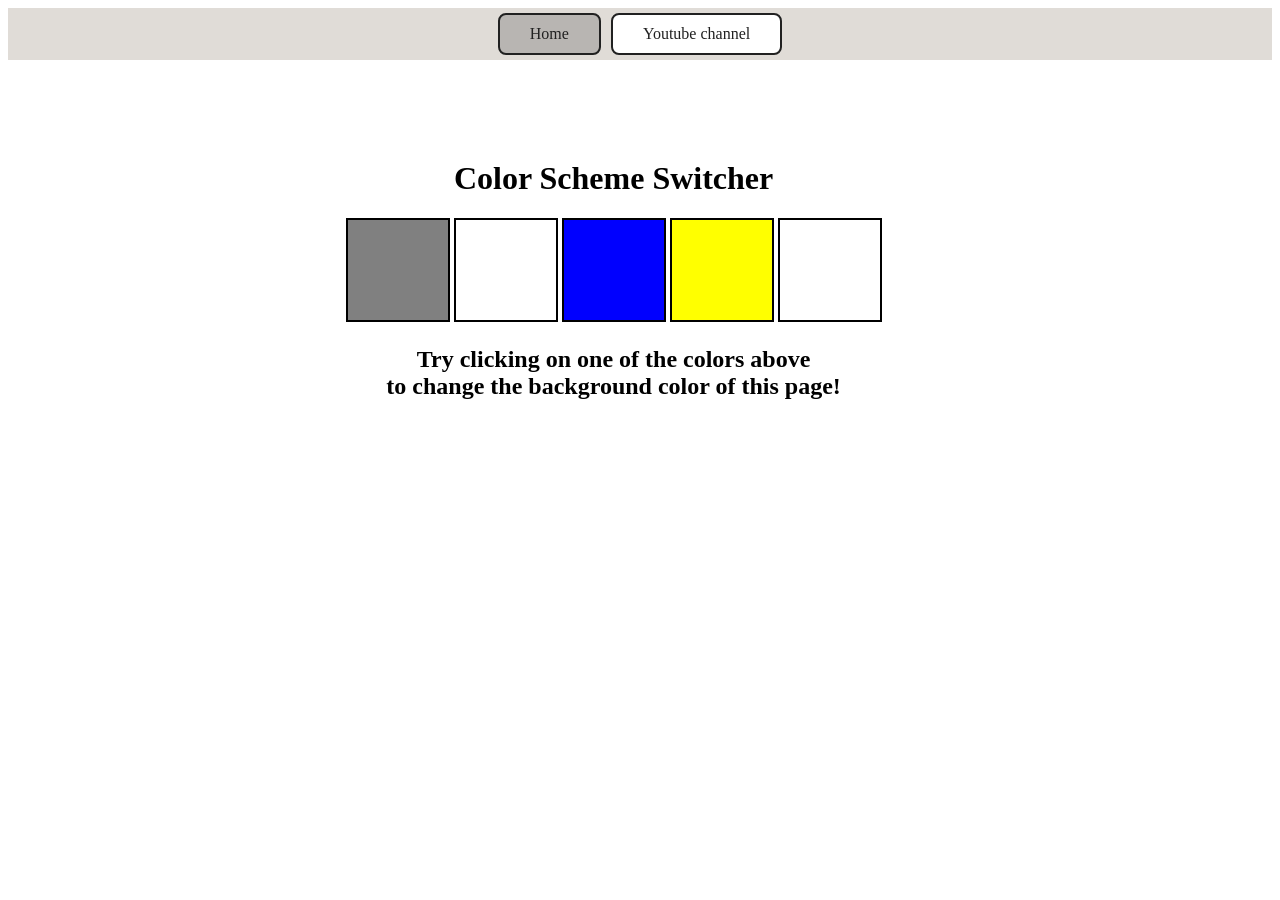
<file: 07_projects/1-colorChanger/index.html>
<!DOCTYPE html>
<html lang="en">

<head>
    <meta charset="UTF-8" />
    <meta name="viewport" content="width=device-width, initial-scale=1.0" />
    <meta http-equiv="X-UA-Compatible" content="ie=edge" />
    <link rel="stylesheet" href="style.css" />

    <title>JavaScript Background Color Switcher</title>
</head>

<body>
    <nav style="background-color:rgb(224, 220, 215); ">
        <a style="
          background-color: #fff;
          padding: 10px 30px;
          border-radius: 8px;
          color: #212121;
          text-decoration: none;
          border: 2px solid #212121; margin: 5px;background-color:rgb(184, 181, 178);" href=" /"
            aria-current="page">Home</a>
        <a target="_blank" style="
          background-color: #fff;
          padding: 10px 30px;
          border-radius: 8px;
          color: #212121;
          text-decoration: none;
          border: 2px solid #212121;margin: 5px;" href="https://www.youtube.com/@chaiaurcode">Youtube channel</a>
    </nav>
    <div class="canvas">
        <!-- <a style="
          background-color: #fff;
          padding: 10px 30px;
          border-radius: 8px;
          color: #212121;
          text-decoration: none;
          border: 2px solid #212121;
        " href="../index.html">Back to Home Page</a> -->
        <h1>Color Scheme Switcher</h1>
        <span class="button" id="grey"></span>
        <span class="button" id="white"></span>
        <span class="button" id="blue"></span>
        <span class="button" id="yellow"></span>
        <span class="button" id="purple"></span>
        <h2>
            Try clicking on one of the colors above
            <span>to change the background color of this page!</span>
        </h2>
    </div>
    <script src="chaiaurcode.js"></script>
</body>

</html>
</file>
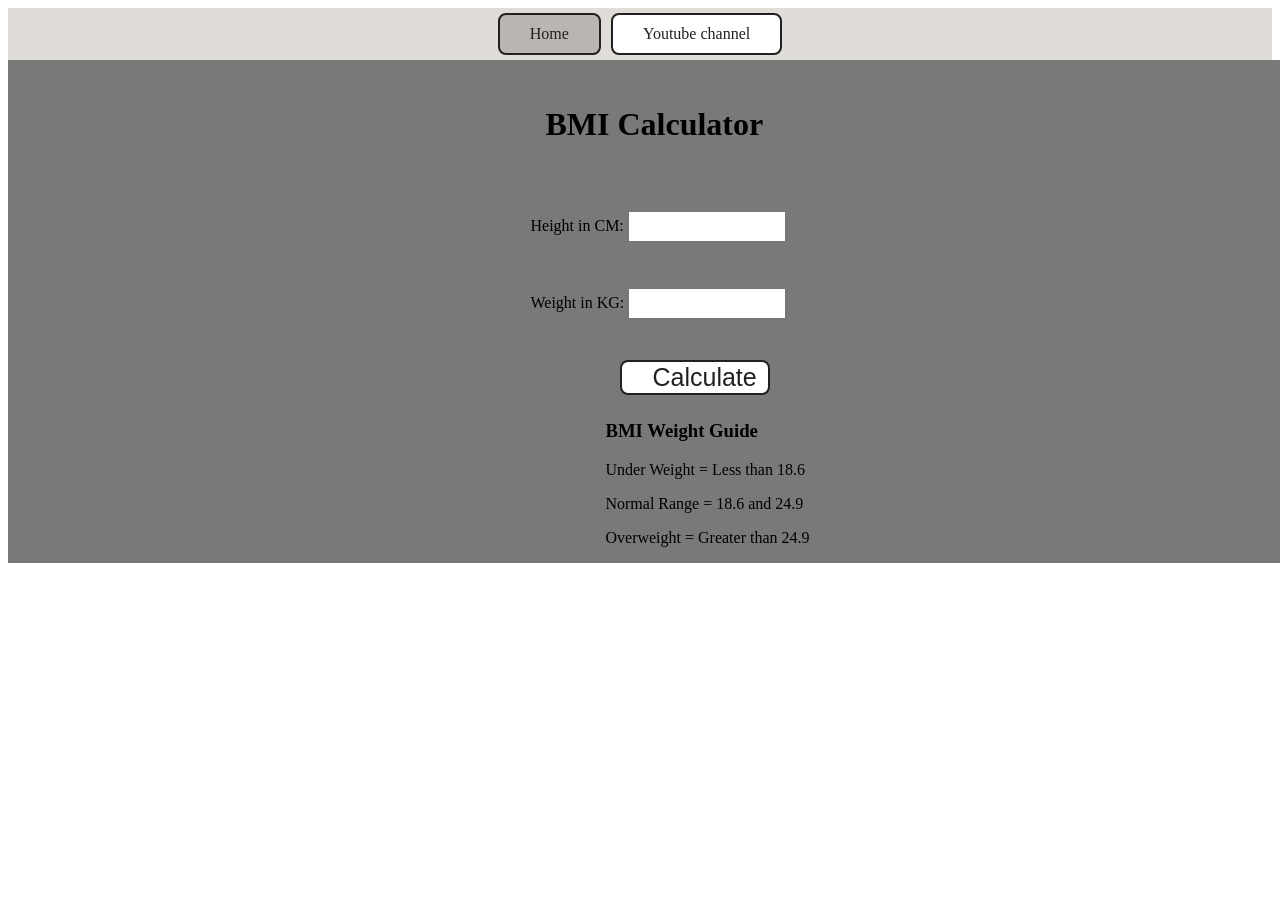
<file: 07_projects/2-BMICalculator/index.html>
<!DOCTYPE html>
<html lang="en">

<head>
    <meta charset="UTF-8" />
    <meta name="viewport" content="width=device-width, initial-scale=1.0" />
    <meta http-equiv="X-UA-Compatible" content="ie=edge" />
    <link rel="stylesheet" href="style.css" />
    <title>BMI Calculator</title>
</head>

<body>
    <nav style="background-color:rgb(224, 220, 215); ">
        <a style="
          background-color: #fff;
          padding: 10px 30px;
          border-radius: 8px;
          color: #212121;
          text-decoration: none;
          border: 2px solid #212121; margin: 5px;background-color:rgb(184, 181, 178);" href=" /"
            aria-current="page">Home</a>
        <a target="_blank" style="
          background-color: #fff;
          padding: 10px 30px;
          border-radius: 8px;
          color: #212121;
          text-decoration: none;
          border: 2px solid #212121;margin: 5px;" href="https://www.youtube.com/@chaiaurcode">Youtube channel</a>
    </nav>
    <div class="container">
        <h1>BMI Calculator</h1>
        <form>
            <p><label>Height in CM: </label><input type="text" id="height" /></p>
            <p><label>Weight in KG: </label><input type="text" id="weight" /></p>
            <button>Calculate</button>
            <div id="results"></div>
            <div id="weight-guide">
                <h3>BMI Weight Guide</h3>
                <p>Under Weight = Less than 18.6</p>
                <p>Normal Range = 18.6 and 24.9</p>
                <p>Overweight = Greater than 24.9</p>
            </div>
        </form>
    </div>
</body>
<script src="chaiaurcode.js"></script>

</html>
</file>
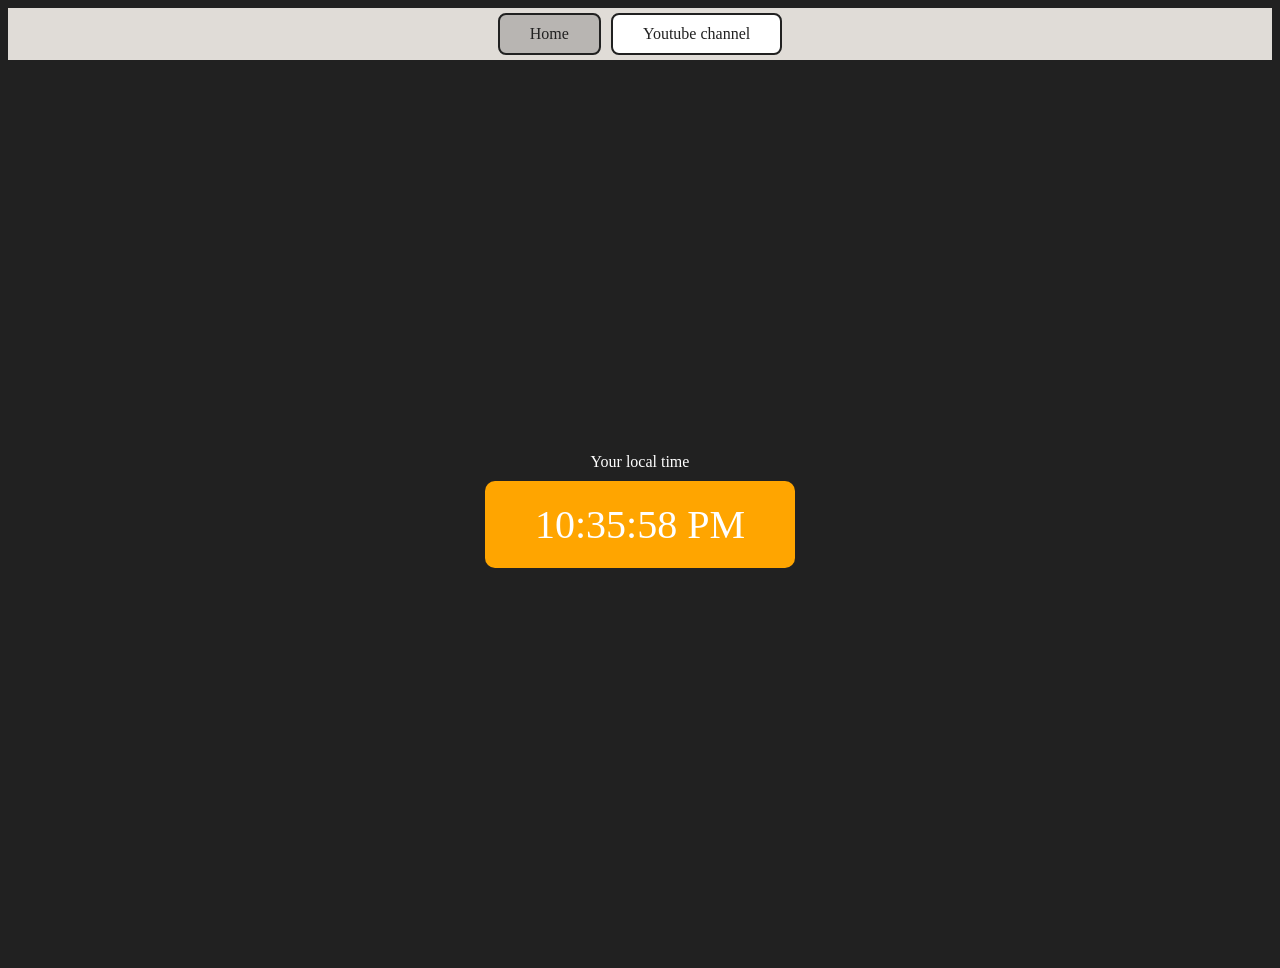
<file: 07_projects/3-DigitalClock/index.html>
<!DOCTYPE html>
<html lang="en">

<head>
    <meta charset="UTF-8" />
    <meta name="viewport" content="width=device-width, initial-scale=1.0" />
    <meta http-equiv="X-UA-Compatible" content="ie=edge" />

    <title>Your Local Time</title>
    <style>
        body {
            background-color: #212121;
            color: #fff;
        }

        nav {
            display: flex;
            justify-content: center;

        }

        .center {
            display: flex;
            height: 100vh;
            justify-content: center;
            align-items: center;
            flex-direction: column;
        }

        #clock {
            font-size: 40px;
            background-color: orange;
            padding: 20px 50px;
            margin-top: 10px;
            border-radius: 10px;
        }
    </style>
</head>

<body>
    <nav style="background-color:rgb(224, 220, 215); ">
        <a style="
          background-color: #fff;
          padding: 10px 30px;
          border-radius: 8px;
          color: #212121;
          text-decoration: none;
          border: 2px solid #212121; margin: 5px;background-color:rgb(184, 181, 178);" href=" /"
            aria-current="page">Home</a>
        <a target="_blank" style="
          background-color: #fff;
          padding: 10px 30px;
          border-radius: 8px;
          color: #212121;
          text-decoration: none;
          border: 2px solid #212121;margin: 5px;" href="https://www.youtube.com/@chaiaurcode">Youtube channel</a>
    </nav>
    <div class="center">
        <div id="banner"><span>Your local time</span></div>
        <div id="clock"></div>
    </div>
    <script src="chaiaurcode.js"></script>
</body>

</html>
</file>
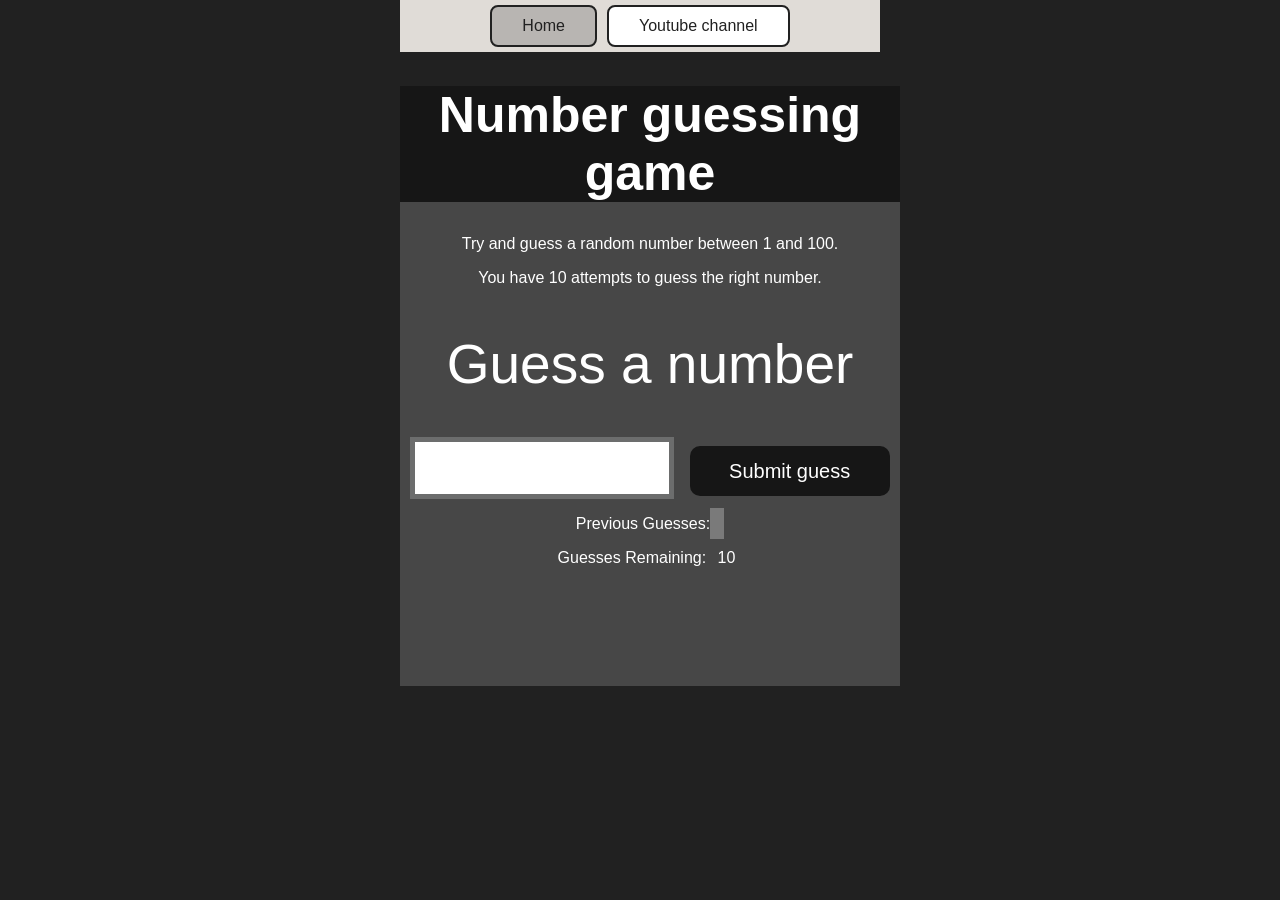
<file: 07_projects/4-GuessTheNumber/index.html>
<!DOCTYPE html>
<html lang="en">

<head>
    <meta charset="UTF-8">
    <meta name="viewport" content="width=device-width, initial-scale=1.0">
    <meta http-equiv="X-UA-Compatible" content="ie=edge">
    <title>Number Guessing Game</title>
    <link rel="stylesheet" href="style.css">
</head>

<body style="background-color:#212121; color:#fff;">
    <nav style="background-color:rgb(224, 220, 215); ">
        <a style="
          background-color: #fff;
          padding: 10px 30px;
          border-radius: 8px;
          color: #212121;
          text-decoration: none;
          border: 2px solid #212121; margin: 5px;background-color:rgb(184, 181, 178);" href=" /"
            aria-current="page">Home</a>
        <a target="_blank" style="
          background-color: #fff;
          padding: 10px 30px;
          border-radius: 8px;
          color: #212121;
          text-decoration: none;
          border: 2px solid #212121;margin: 5px;" href="https://www.youtube.com/@chaiaurcode">Youtube channel</a>
    </nav>

    <div id="wrapper">
        <h1>Number guessing game</h1>
        <p>Try and guess a random number between 1 and 100.</p>
        <p>You have 10 attempts to guess the right number.</p>
        </br>
        <form class="form">
            <label2 for="guessField" id="guess">Guess a number</label>
                <input type="text" id="guessField" class="guessField">
                <input type="submit" id="subt" value="Submit guess" class="guessSubmit">
        </form>

        <div class="resultParas">
            <p>Previous Guesses: <span class="guesses"></span></p>
            <p>Guesses Remaining: <span class="lastResult">10</span></p>
            <p class="lowOrHi"></p>
        </div>
    </div>
    <script src="chaiaurcode.js"></script>
</body>

</html>
</file>
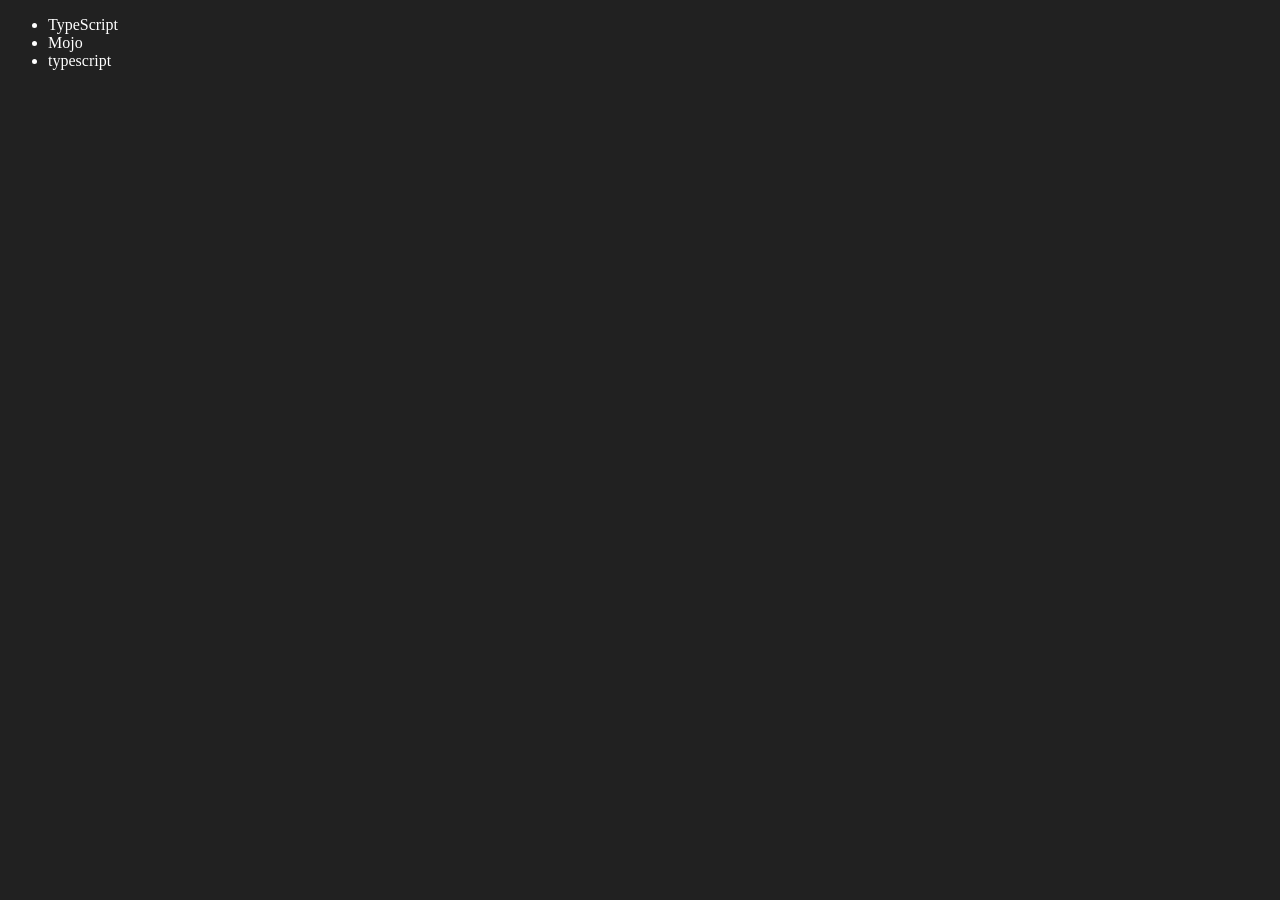
<file: 06_dom/four.html>
<!DOCTYPE html>
<html lang="en">

<head>
    <meta charset="UTF-8">
    <meta name="viewport" content="width=device-width, initial-scale=1.0">
    <title>Chai aur JS</title>
</head>

<body style="background-color: #212121; color: white;">
    <ul class="language">
        <li>Javascript</li>
    </ul>
</body>
<script>
    function addLanguage(langName) {
        const li = document.createElement('li');
        li.innerHTML = `${langName}`
        document.querySelector('.language').appendChild(li)
    }
    addLanguage("python")
    addLanguage("typescript")

    function addOptiLanguage(langName) {
        const li = document.createElement('li');
        li.appendChild(document.createTextNode(langName))
        document.querySelector('.language').appendChild(li)
    }
    addOptiLanguage('golang')

    //Edit
    const secondLang = document.querySelector("li:nth-child(2)")
    //secondLang.innerHTML="mojo"
    const newli = document.createElement('li')
    newli.textContent = "Mojo"
    secondLang.replaceWith(newli)


    const firstLang = document.querySelector("li:first-child")
    firstLang.outerHTML = "<li>TypeScript</li>"

    //remove

    const lastLang = document.querySelector('li:last-child')
    lastLang.remove()
</script>

</html>
</file>
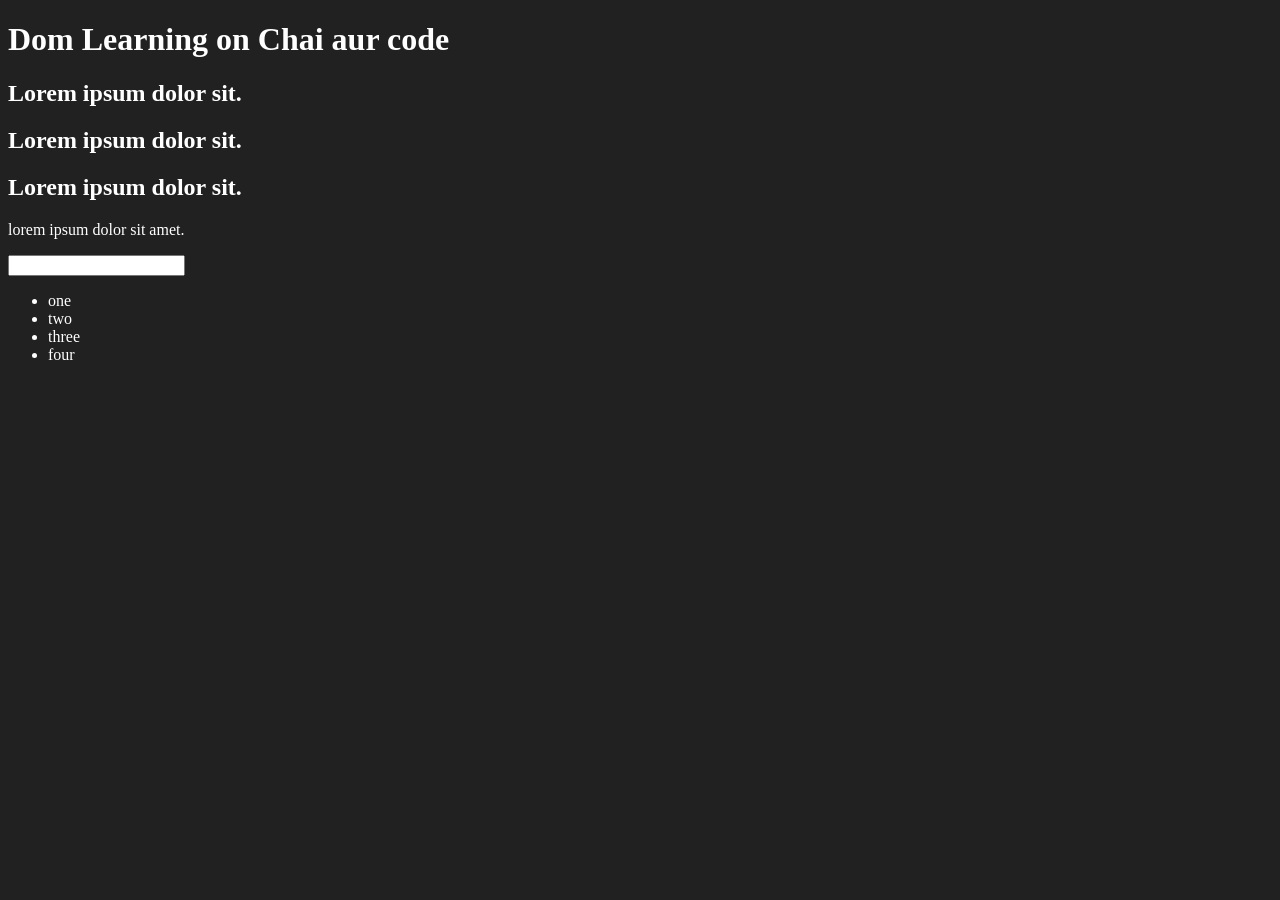
<file: 06_dom/one.html>
<!DOCTYPE html>
<html lang="en">

<head>
    <meta charset="UTF-8">
    <title>Dom Learning</title>
    <style>
        .bg-black {
            background-color: #212121;
            color: #fff;
        }
    </style>
</head>

<body class="bg-black">
    <div>
        <h1 id="title" class="heading">Dom Learning on Chai aur code</h1>
        <h2>Lorem ipsum dolor sit.</h2>
        <h2>Lorem ipsum dolor sit.</h2>
        <h2>Lorem ipsum dolor sit.</h2>
        <p>lorem ipsum dolor sit amet.</p>
        <input type="password" name="" id="">



        <ul>
            <li class="list-item">one</li>
            <li class="list-item">two</li>
            <li class="list-item">three</li>
            <li class="list-item">four</li>
        </ul>
    </div>
</body>

</html>
</file>
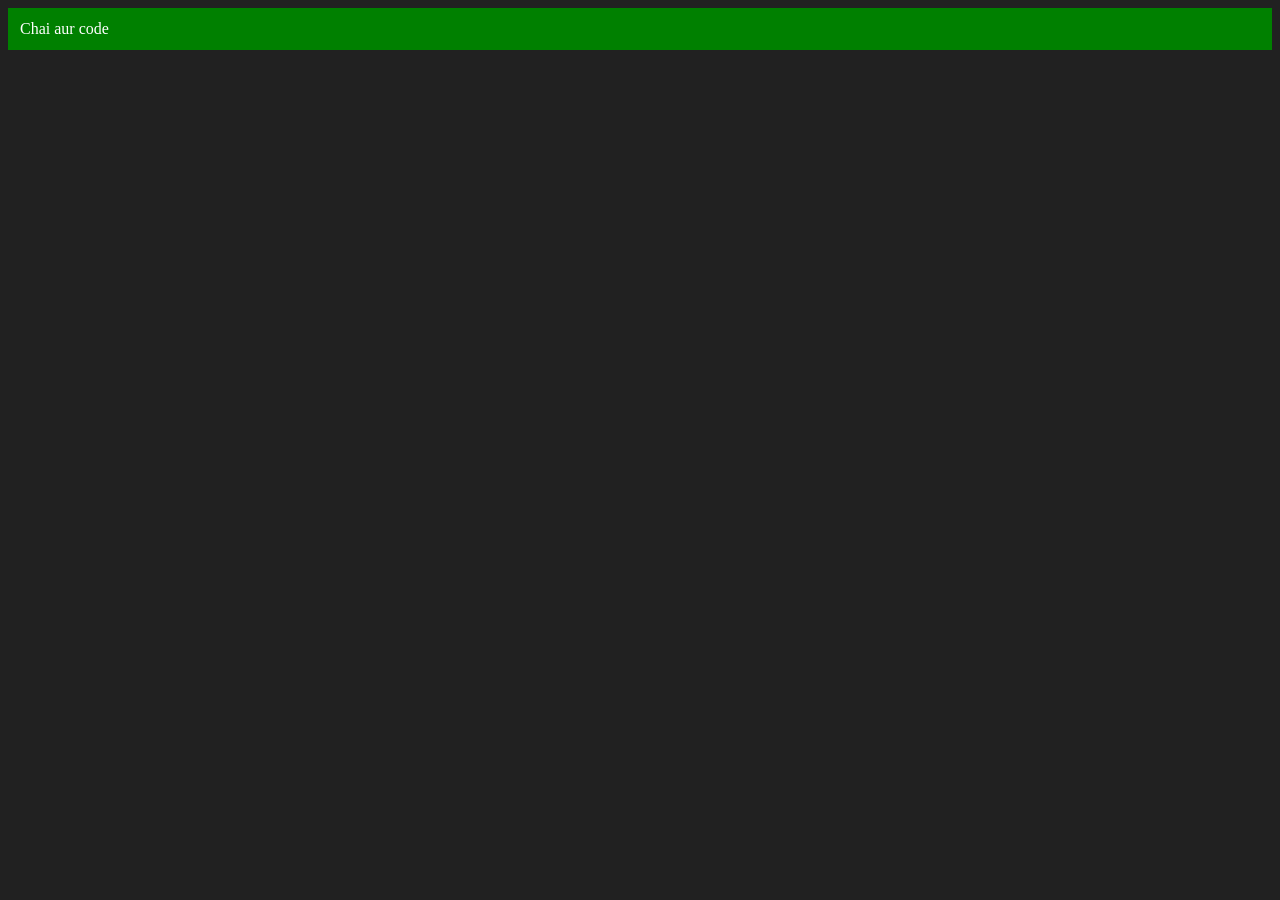
<file: 06_dom/three.html>
<!DOCTYPE html>
<html lang="en">

<head>
    <meta charset="UTF-8">
    <meta name="viewport" content="width=device-width, initial-scale=1.0">
    <title>Chai aur code</title>
</head>

<body style="background-color: #212121; color: #fff;">


</body>
<script>
    const div = document.createElement('div')
    console.log(div);
    div.className = "main"
    div.id = Math.round(Math.random() * 10 + 1)
    div.setAttribute("title", "generated title")
    div.style.backgroundColor = "green"
    div.style.padding = "12px"
    //div.innerHTML = "chai aur code"
    const addText = document.createTextNode("Chai aur code")
    div.appendChild(addText)
    document.body.appendChild(div)
</script>

</html>
</file>
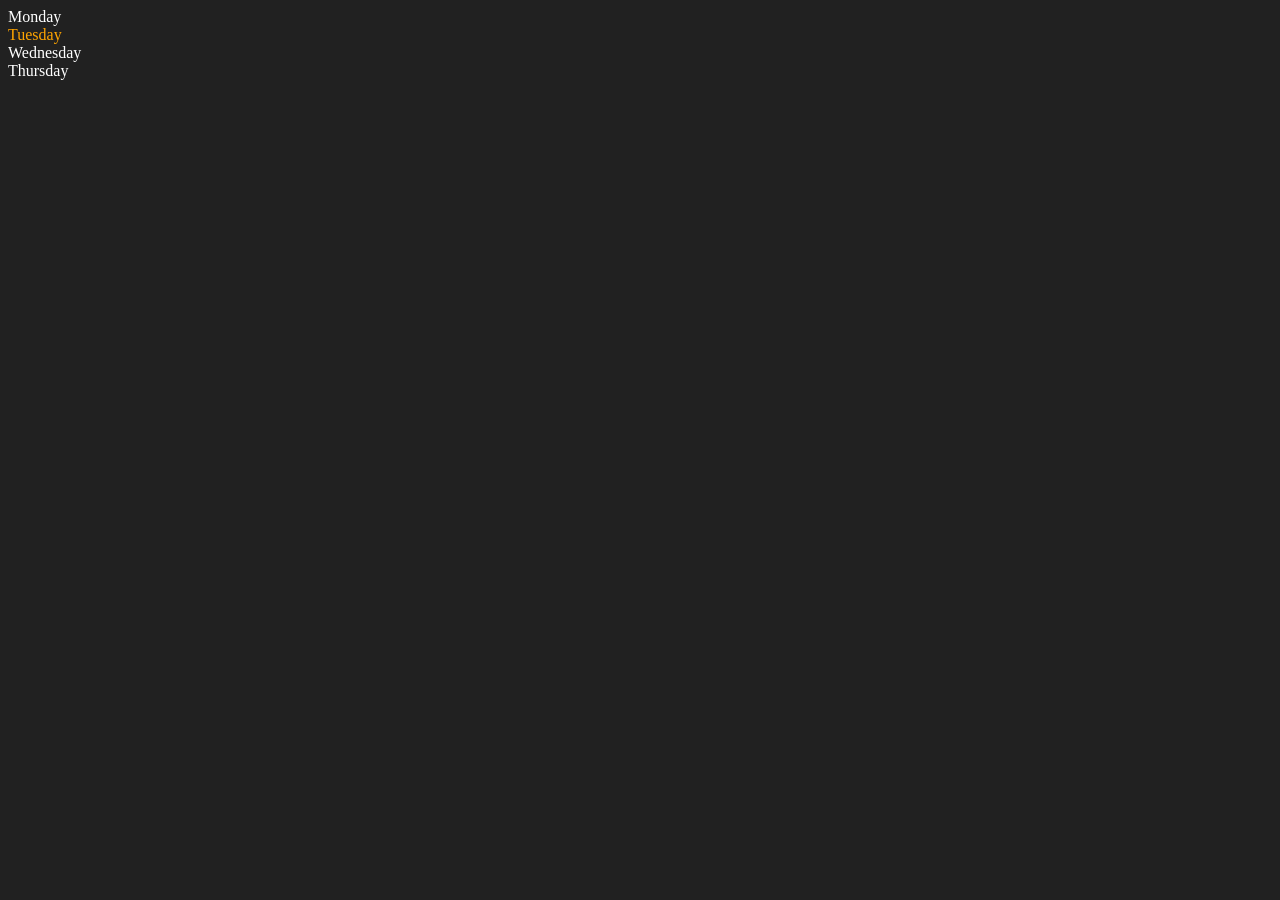
<file: 06_dom/two.html>
<!DOCTYPE html>
<html lang="en">

<head>
    <meta charset="UTF-8">
    <meta name="viewport" content="width=device-width, initial-scale=1.0">
    <title>Document</title>
</head>

<body style="background-color: #212121; color: #fff;">
    <div class="parent">
        <div class="day">Monday</div>
        <div class="day">Tuesday</div>
        <div class="day">Wednesday</div>
        <div class="day">Thursday</div>
    </div>
</body>
<script>
    const parent = document.querySelector('.parent')
    // console.log(parent);
    // console.log(parent.children);
    // console.log(parent.children[1].innerHTML);

    for (let i = 0; i < parent.children.length; i++) {
        // console.log(parent.children[i].innerHTML);

    }
    parent.children[1].style.color = "orange"

    // console.log(parent.firstElementChild);
    // console.log(parent.lastElementChild);


    // const dayOne = document.querySelector('.day')
    // console.log(dayOne);
    // console.log(dayOne.parentElement);
    // console.log(dayOne.nextElementSibling);


    console.log("NODES:", parent.childNodes);
</script>

</html>
</file>
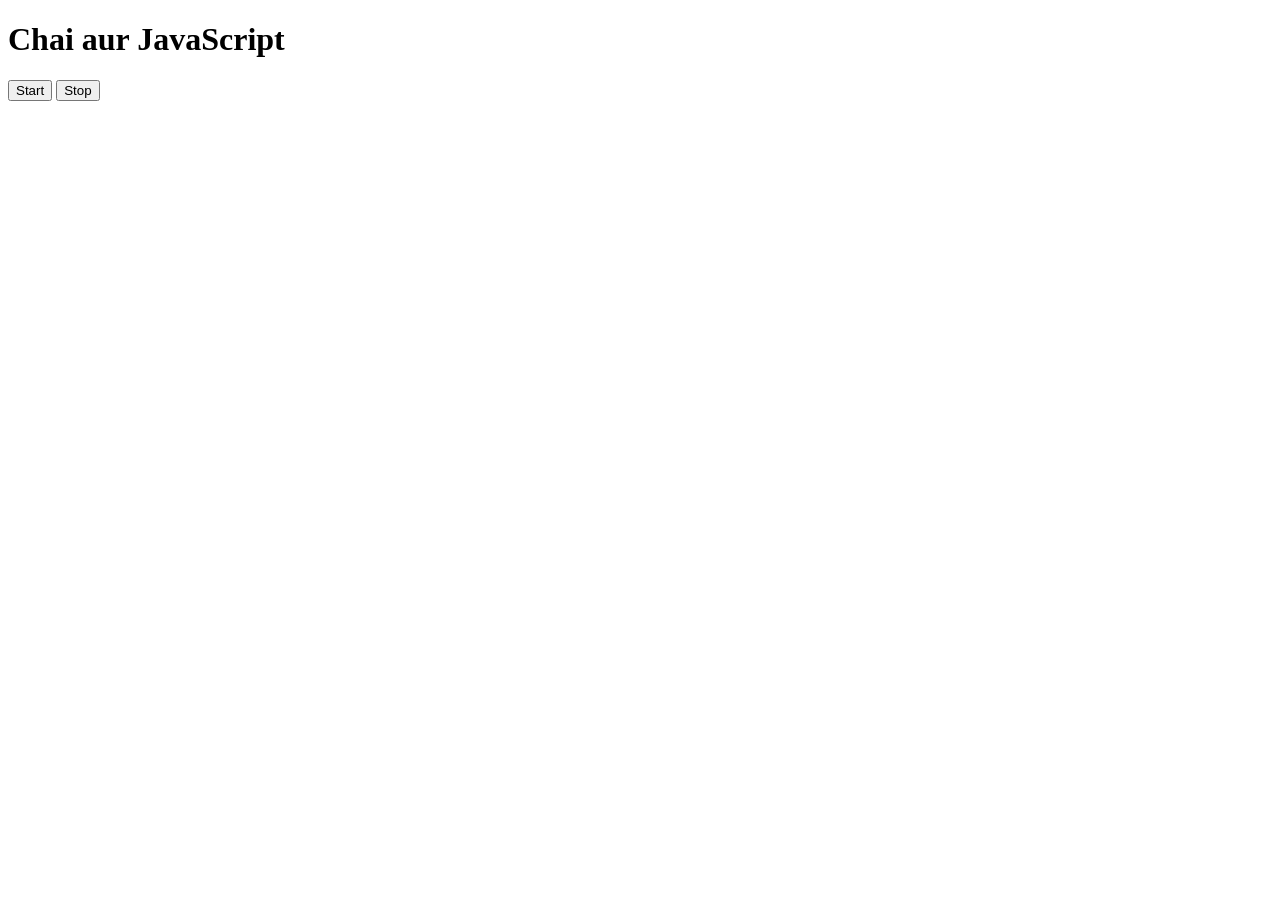
<file: 08_events/three.html>
<!DOCTYPE html>
<html lang="en">

<head>
    <meta charset="UTF-8">
    <meta name="viewport" content="width=device-width, initial-scale=1.0">
    <title>Document</title>
</head>

<body>
    <h1>Chai aur JavaScript</h1>
    <button id="start">Start</button>
    <button id="stop">Stop</button>

</body>
<script>
    const sayDate = function (str) {
        console.log(str, Date.now())
    }
    let intervalId

    document.querySelector('#start').addEventListener('click', function () {
        if (!intervalId) {
            intervalId = setInterval(sayDate, 1000, "Ramanuj")
            console.log("STARTED")
        }
    })

    document.querySelector('#stop').addEventListener('click', function () {
        clearInterval(intervalId)
        intervalId = null
        console.log("STOPPED")
    })

</script>

</html>
</file>
<file: 07_projects/1-colorChanger/style.css>
nav {
    display: flex;
    justify-content: center;

}

span {
    display: block;
}

.canvas {
    margin: 100px;
    width: 80%;
    text-align: center;
}

.button {
    width: 100px;
    height: 100px;
    border: solid black 2px;
    display: inline-block;
}

#grey {
    background: grey;
}

#white {
    background: white;
}

#blue {
    background: blue;
}

#yellow {
    background: yellow;
}
</file>
<file: 07_projects/2-BMICalculator/style.css>
nav {
    display: flex;
    justify-content: center;

}

.container {
    width: 100%;
    height: 100%;
    display: grid;
    justify-content: center;
    grid-template-rows: 1;
    background-color: #797978;
    padding-left: 30px;
}

#height,
#weight {
    width: 150px;
    height: 25px;
    margin-top: 30px;
}

#weight-guide {
    margin-left: 75px;
    margin-top: 25px;
}

#results {
    font-size: 35px;
    margin-left: 90px;
    margin-top: 20px;
    color: rgb(241, 241, 241);
}

button {
    width: 150px;
    height: 35px;
    margin-left: 90px;
    margin-top: 25px;
    background-color: #fff;
    padding: 1px 30px;
    border-radius: 8px;
    color: #212121;
    text-decoration: none;
    border: 2px solid #212121;

    font-size: 25px;
}

h1 {
    padding-left: 15px;
    padding-top: 25px;

}
</file>
<file: 07_projects/4-GuessTheNumber/style.css>
html {
    font-family: sans-serif;
}

body {
    width: 300px;
    max-width: 750px;
    min-width: 480px;
    margin: 0 auto;
    background-color: #212121;
}

nav {
    display: flex;
    justify-content: center;

}

.lastResult {
    color: white;
    padding: 7px;
}

.guesses {
    color: white;
    padding: 7px;
}

button {
    background-color: #141414;
    color: #fff;
    width: 250px;
    height: 50px;
    border-radius: 25px;
    font-size: 30px;
    border-style: none;
    margin-top: 30px;
    /* margin-left: 50px; */
}

#subt {
    background-color: #161616;
    color: #ffffff;
    width: 200px;
    height: 50px;
    border-radius: 10px;
    font-size: 20px;
    border-style: none;
    margin-top: 50px;
    /* margin-left: 75px; */
}

#guessField {
    color: #000;
    width: 250px;
    height: 50px;
    font-size: 30px;
    border-style: none;
    margin-top: 25px;

    /* margin-left: 50px; */
    border: 5px solid #6c6d6d;
    text-align: center;
}

#guess {
    font-size: 55px;
    /* margin-left: 90px; */
    margin-top: 120px;
    color: #fff;
}

.guesses {
    background-color: #7a7a7a;
}

#wrapper {
    box-sizing: border-box;
    text-align: center;
    width: 500px;
    height: 600px;
    background-color: #474747;
    color: #fff;
    font-size: 25px;
}

h1 {
    background-color: #161616;

    color: #fff;
    text-align: center;
}

p {
    font-size: 16px;
    text-align: center;
}
</file>
